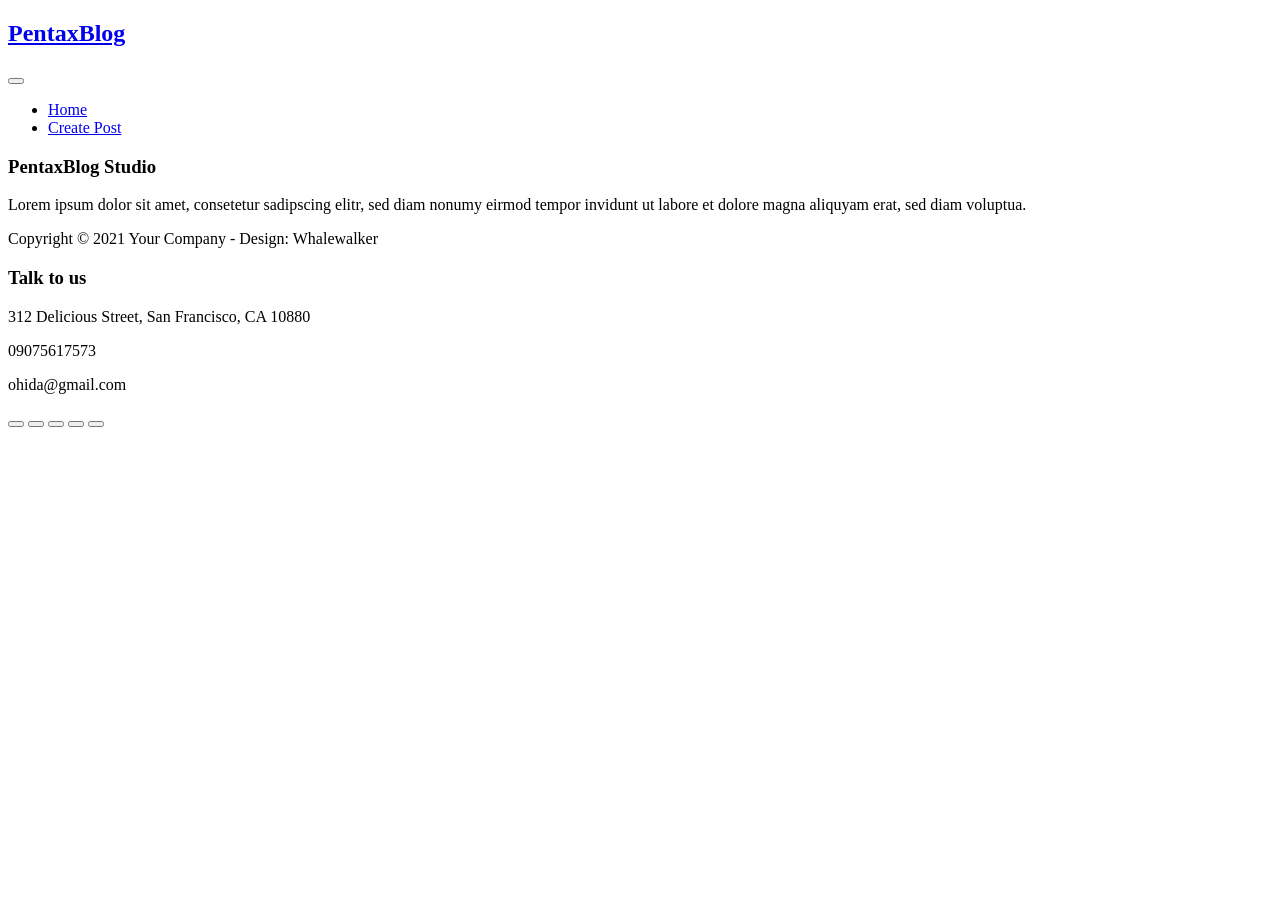
<file: src/main/resources/templates/fragments.html>
<!DOCTYPE html>
<html lang="en" xmlns:th="http://www.thymeleaf.org">
<head>
    <meta charset="UTF-8">
    <title>Title</title>
</head>
<body>
<nav th:fragment="topnav">
    <div class="logo">
        <a href="/index.html">
            <h1>PentaxBlog</h1>
        </a>
        <div class="toggle">
            <a href="">
            </a>

            <button>
                <i class="fas fa-bars"></i>
            </button>
        </div>
    </div>

    <ul class="links">
        <li><a href="/posts">Home</a></li>
        <li><a href="/posts/create">Create Post</a></li>
    </ul>
</nav>

<footer th:fragment="footer">
    <div class="footer-flex">
        <div class="footer-item studio">
            <h3>PentaxBlog Studio</h3>
            <p>Lorem ipsum dolor sit amet, consetetur sadipscing elitr, sed diam nonumy eirmod tempor invidunt ut
                labore et dolore magna aliquyam erat, sed diam voluptua.</p>
            <p>Copyright © 2021 Your Company - Design: Whalewalker </p>
        </div>
        <div class="footer-item">
            <h3>Talk to us</h3>
            <p> 312 Delicious Street, San Francisco, CA 10880</p>
            <p>09075617573</p>
            <p>ohida@gmail.com</p>
        </div>
    </div>

    <div class="media">
        <button>
            <a href="#" class="fa fa-facebook"></a>
        </button>
        <button><a href="#" class="fa fa-twitter"></a></button>
        <button>
            <a href="#" class="fa fa-google-plus"></a>
        </button>
        <button><a href="#" class="fa fa-dribbble"></a></button>
        <button><a href="#" class="fa fa-linkedin"></a></button>
    </div>
</footer>
</body>
</html>
</file>
